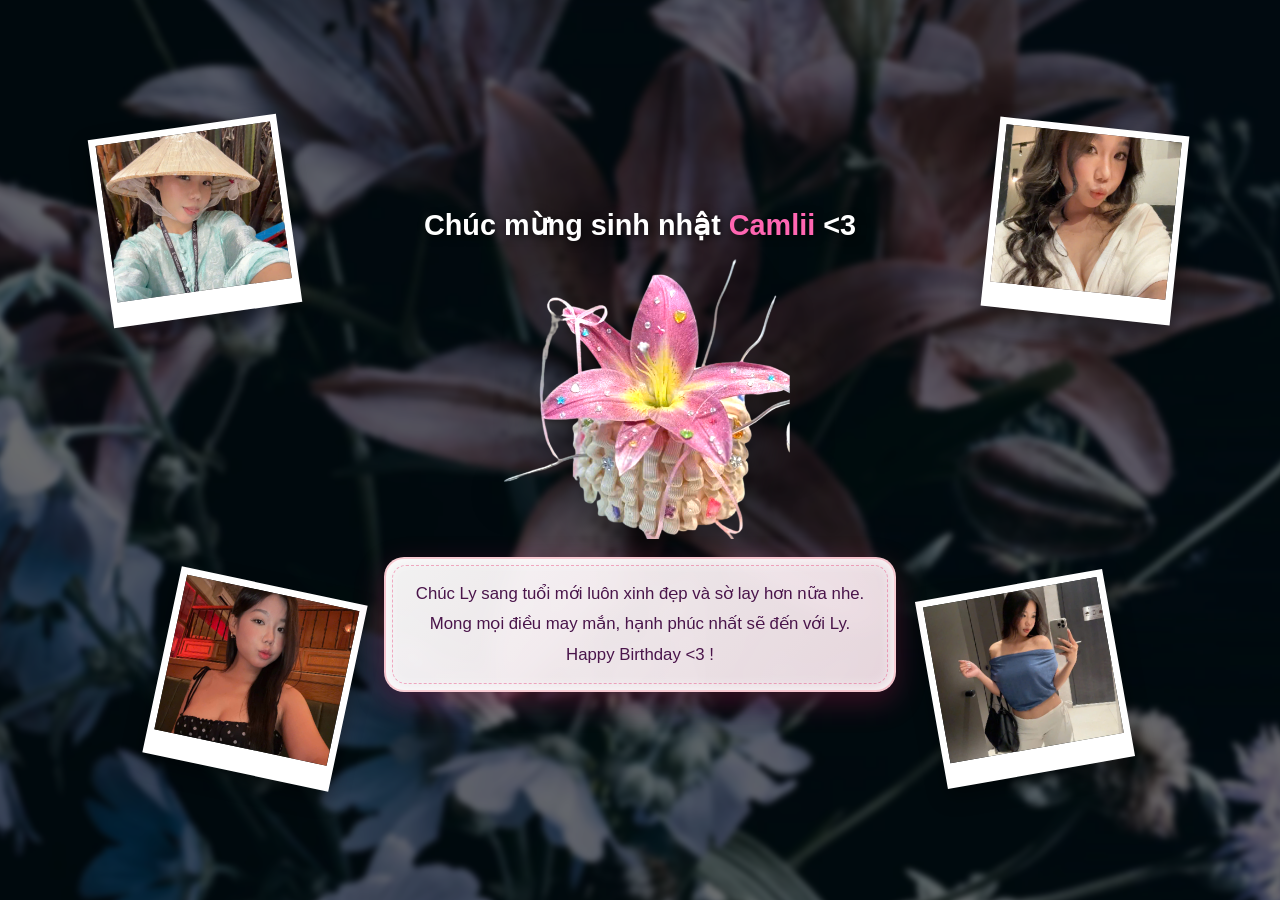
<file: index.html>
<!DOCTYPE html>
<html lang="vi">

<!DOCTYPE html>
<html lang="vi">

<head>
    <meta charset="UTF-8">
    <meta name="viewport" content="width=device-width, initial-scale=1.0">
    <title> HPBD Camlii :3 </title>

    <meta property="og:title" content="Happy Birthday Camlii">
    <meta property="og:description" content="🎂">
    <meta property="og:image" content="https://wyndang.github.io/HPBD-Camlii/cake.png">
    <meta property="og:url" content="https://wyndang.github.io/HPBD-Camlii/">
    <meta property="og:type" content="website">

    <!-- Cấu hình phụ cho Twitter/X và các nền tảng khác -->
    <meta name="twitter:card" content="summary_large_image">
    <meta name="twitter:title" content="Happy Birthday Camlii">
    <meta name="twitter:description" content="🎂">
    <meta name="twitter:image" content="https://wyndang.github.io/HPBD-Camlii/cake.png">

    <link rel="stylesheet" href="style.css">
    <link rel="icon" type="image/png" href="cake.png">
</head>

<body>
    <!-- Thẻ Audio chứa nhạc nền -->
    <audio id="bgMusic" loop>
        <source src="audio/background_music.mp3" type="audio/mpeg">
    </audio>

    <!-- Background 1 ảnh hoa ly (làm mờ và tối) -->
    <div class="bg-image"></div>

    <!-- Hiệu ứng hoa Ly bay vô tận rải đều toàn màn hình -->
    <div class="flower-container">
        <div class="flower flower-white f1"></div>
        <div class="flower flower-pink f2"></div>
        <div class="flower flower-white f3"></div>
        <div class="flower flower-pink f4"></div>
        <div class="flower flower-white f5"></div>
        <div class="flower flower-pink f6"></div>
        <div class="flower flower-white f7"></div>
        <div class="flower flower-pink f8"></div>
        <div class="flower flower-white f9"></div>
        <div class="flower flower-pink f10"></div>
        <div class="flower flower-white f11"></div>
        <div class="flower flower-pink f12"></div>
    </div>

    <main class="container">
        <!-- Khung chứa 4 ảnh -->
        <div class="images-wrapper">
            <img src="ly1.jpg" class="polaroid img1" alt="Camlii 1">
            <img src="ly2.jpg" class="polaroid img2" alt="Camlii 2">
            <img src="ly3.jpg" class="polaroid img3" alt="Camlii 3">
            <img src="ly4.jpg" class="polaroid img4" alt="Camlii 4">
        </div>

        <!-- Cột trung tâm: Lời chúc và bánh kem -->
        <div class="center-content">
            <h1 class="title">Chúc mừng sinh nhật <span class="heart">Camlii</span> &lt;3</h1>

            <div class="cake-wrapper">
                <img src="cake.png" class="cake-img" alt="Bánh kem">
            </div>

            <div class="wishes-box">
                <p>
                    Chúc Ly sang tuổi mới luôn xinh đẹp và sờ lay hơn nữa nhe.<br>
                    Mong mọi điều may mắn, hạnh phúc nhất sẽ đến với Ly.<br>
                    Happy Birthday &lt;3 !
                </p>
            </div>
        </div>
    </main>

    <!-- Script xử lý tự động phát nhạc -->
    <script>
        document.addEventListener("DOMContentLoaded", function () {
            var bgMusic = document.getElementById("bgMusic");

            // Hàm play nhạc
            function playMusic() {
                var playPromise = bgMusic.play();
                if (playPromise !== undefined) {
                    playPromise.catch(function (error) {
                        console.log("Trình duyệt chặn autoplay, đang chờ tương tác của người dùng...");
                    });
                }
            }

            // Cố gắng phát ngay khi load web
            playMusic();

            // Nếu bị chặn, phát nhạc ngay khi người dùng click hoặc chạm vào màn hình
            document.body.addEventListener('click', function () {
                bgMusic.play();
            }, { once: true }); // { once: true } giúp sự kiện chỉ chạy 1 lần duy nhất để tránh lỗi

            document.body.addEventListener('touchstart', function () {
                bgMusic.play();
            }, { once: true });
        });
    </script>
</body>

</html>
</file>
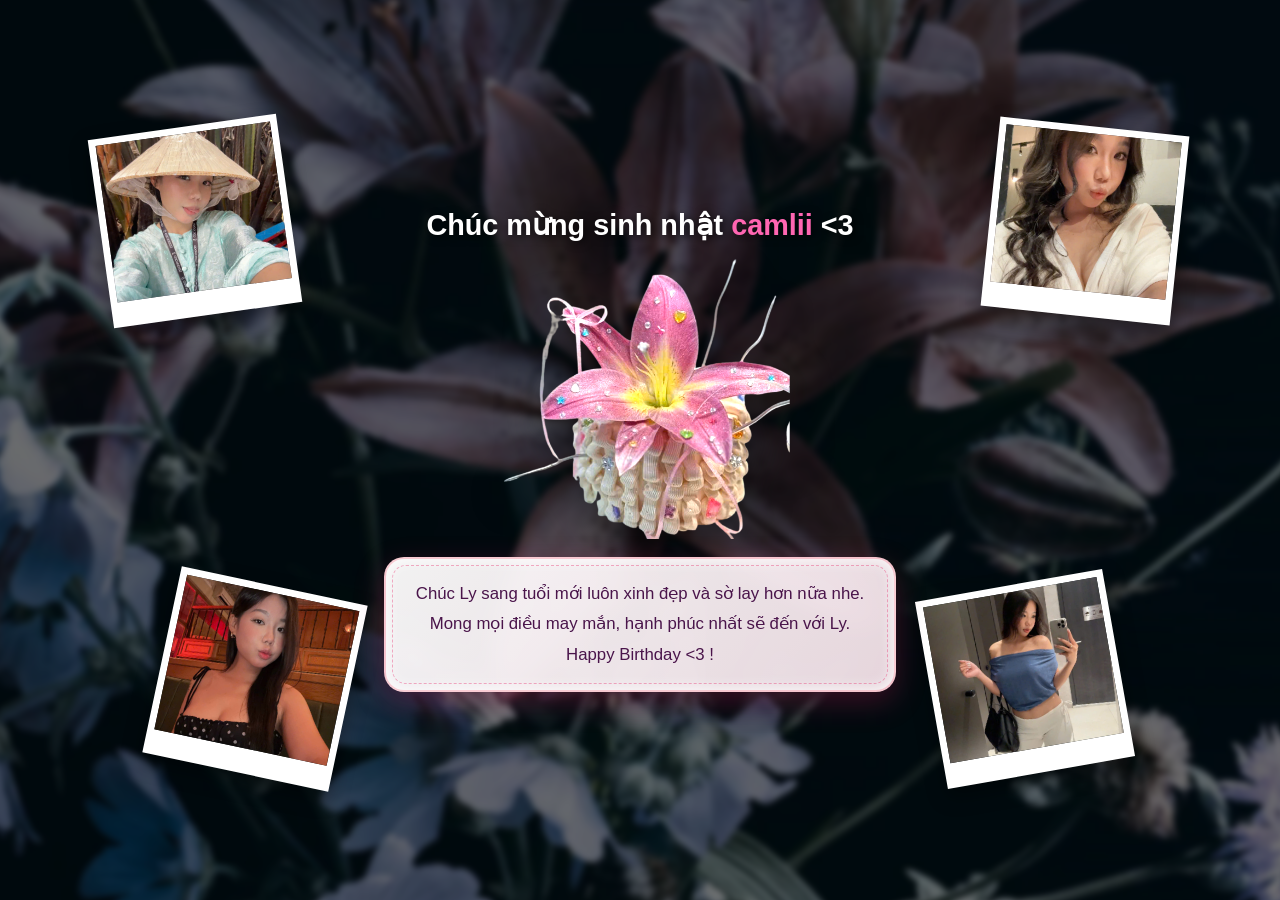
<file: birthday_web.html>
<!DOCTYPE html>
<html lang="vi">

<head>
    <meta charset="UTF-8">
    <meta name="viewport" content="width=device-width, initial-scale=1.0">
    <title>HDPD Camlii :3</title>
    <link rel="stylesheet" href="style.css">
    <link rel="icon" type="image/png" href="cake.png">
</head>

<body>
    <!-- Background 1 ảnh hoa ly (làm mờ và tối) -->
    <div class="bg-image"></div>

    <!-- Hiệu ứng hoa Ly bay vô tận rải đều toàn màn hình -->
    <div class="flower-container">
        <div class="flower flower-white f1"></div>
        <div class="flower flower-pink f2"></div>
        <div class="flower flower-white f3"></div>
        <div class="flower flower-pink f4"></div>
        <div class="flower flower-white f5"></div>
        <div class="flower flower-pink f6"></div>
        <div class="flower flower-white f7"></div>
        <div class="flower flower-pink f8"></div>
        <div class="flower flower-white f9"></div>
        <div class="flower flower-pink f10"></div>
        <div class="flower flower-white f11"></div>
        <div class="flower flower-pink f12"></div>
    </div>

    <main class="container">
        <!-- Khung chứa 4 ảnh: Desktop nằm 4 góc, Mobile/iPad nằm 1 hàng lơ lửng -->
        <div class="images-wrapper">
            <img src="ly1.jpg" class="polaroid img1" alt="Camlii 1">
            <img src="ly2.jpg" class="polaroid img2" alt="Camlii 2">
            <img src="ly3.jpg" class="polaroid img3" alt="Camlii 3">
            <img src="ly4.jpg" class="polaroid img4" alt="Camlii 4">
        </div>

        <!-- Cột trung tâm: Lời chúc và bánh kem -->
        <div class="center-content">
            <h1 class="title">Chúc mừng sinh nhật <span class="heart">camlii</span> &lt;3</h1>

            <div class="cake-wrapper">
                <img src="cake.png" class="cake-img" alt="Bánh kem">
            </div>

            <div class="wishes-box">
                <p>
                    Chúc Ly sang tuổi mới luôn xinh đẹp và sờ lay hơn nữa nhe.<br>
                    Mong mọi điều may mắn, hạnh phúc nhất sẽ đến với Ly.<br>
                    Happy Birthday &lt;3 !
                </p>
            </div>
        </div>
    </main>
</body>

</html>
</file>
<file: style.css>
/* Reset cơ bản */
* {
    margin: 0;
    padding: 0;
    box-sizing: border-box;
}

body {
    background-color: #111;
    font-family: 'Segoe UI', Tahoma, Geneva, Verdana, sans-serif;
    overflow-x: hidden;
    min-height: 100vh;
    display: flex;
    justify-content: center;
    align-items: center;
    position: relative;
}

/* Background hoa ly duy nhất: Làm mờ và tối */
.bg-image {
    position: fixed;
    top: -5%;
    left: -5%;
    width: 110%;
    height: 110%;
    background-image: url('lyly.png');
    background-size: cover;
    background-position: center;
    filter: blur(3px) brightness(0.45);
    z-index: -1;
    pointer-events: none;
}

/* Layout chính */
.container {
    position: relative;
    display: flex;
    justify-content: center;
    align-items: center;
    width: 100%;
    max-width: 1200px;
    min-height: 80vh;
    padding: 20px;
    z-index: 1;
}

/* Bao bọc ảnh */
.images-wrapper {
    position: absolute;
    width: 100%;
    height: 100%;
    top: 0;
    left: 0;
    pointer-events: none;
}

.center-content {
    display: flex;
    flex-direction: column;
    align-items: center;
    text-align: center;
    z-index: 2;
}

/* Text Hover Sinh Động - 1 hàng duy nhất */
.title {
    color: #ffffff;
    font-size: 1.8rem;
    white-space: nowrap;
    margin-bottom: 0px;
    transition: all 0.4s ease;
    text-shadow: 2px 2px 8px rgba(0, 0, 0, 0.8);
    cursor: default;
}

.title:hover {
    transform: scale(1.05);
    color: #ffb6c1;
    text-shadow: 3px 3px 10px rgba(0, 0, 0, 0.9);
}

.heart {
    color: #ff66b2;
    display: inline-block;
    transition: transform 0.3s;
}

.title:hover .heart {
    transform: scale(1.3) rotate(15deg);
}

/* Xử lý bánh kem: Kích thước PC đã giảm đi 1/3 */
.cake-wrapper {
    position: relative;
    width: 300px;
    /* Nhỏ lại khoảng 1/3 so với bản phóng to cũ (450px) */
    height: 300px;
    display: flex;
    justify-content: center;
    align-items: center;
    margin-bottom: 15px;
}

.cake-img {
    max-width: 100%;
    max-height: 100%;
    object-fit: contain;
    filter: brightness(1.25) contrast(1.15) drop-shadow(0 15px 20px rgba(0, 0, 0, 0.5));
    transition: transform 0.5s cubic-bezier(0.175, 0.885, 0.32, 1.275);
}

.cake-img:hover {
    transform: scale(1.1) translateY(-10px);
}

/* Khung lời chúc - Thiết kế phong cách tấm thiệp */
.wishes-box {
    position: relative;
    /* Hiệu ứng màu nền pha trộn (gradient) */
    background: linear-gradient(135deg, rgba(255, 255, 255, 0.95) 0%, rgba(255, 235, 242, 0.9) 100%);
    padding: 20px 30px;
    border-radius: 20px;
    /* Bo góc tròn trịa hơn */
    /* Hiệu ứng phát sáng màu hồng nhạt và đổ bóng viền chìm */
    box-shadow: 0 10px 30px rgba(233, 30, 99, 0.25), inset 0 0 15px rgba(255, 255, 255, 1);
    font-size: 1.05rem;
    line-height: 1.8;
    color: #4a154b;
    /* Màu chữ hồng tím đậm thanh lịch */
    font-weight: 500;
    max-width: 550px;
    backdrop-filter: blur(10px);
    transition: all 0.4s ease;
    border: 2px solid rgba(255, 182, 193, 0.6);
}

/* Viền đứt nét trang trí bên trong thiệp */
.wishes-box::before {
    content: '';
    position: absolute;
    top: 6px;
    left: 6px;
    right: 6px;
    bottom: 6px;
    border: 1.5px dashed rgba(233, 30, 99, 0.35);
    border-radius: 14px;
    pointer-events: none;
}

.wishes-box:hover {
    transform: translateY(-5px) scale(1.02);
    box-shadow: 0 15px 35px rgba(233, 30, 99, 0.4), inset 0 0 20px rgba(255, 255, 255, 1);
    border-color: rgba(255, 105, 180, 0.8);
}

/* Ảnh Polaroid kích thước PC (Giảm đi 1/3) */
.polaroid {
    width: 190px;
    /* Giảm 1/3 so với bản phóng to cũ (280px) */
    height: 190px;
    object-fit: cover;
    border: 7px solid #fff;
    border-bottom: 25px solid #fff;
    box-shadow: 0 8px 20px rgba(0, 0, 0, 0.4);
    transition: all 0.4s cubic-bezier(0.175, 0.885, 0.32, 1.275);
    cursor: pointer;
    position: absolute;
    pointer-events: auto;
}

.img1 {
    top: 5%;
    left: 5%;
    transform: rotate(-8deg);
}

.img2 {
    bottom: 5%;
    left: 10%;
    transform: rotate(12deg);
}

.img3 {
    top: 5%;
    right: 5%;
    transform: rotate(6deg);
}

.img4 {
    bottom: 5%;
    right: 10%;
    transform: rotate(-10deg);
}

.polaroid:hover {
    transform: scale(1.15) rotate(0deg) !important;
    box-shadow: 0 20px 40px rgba(0, 0, 0, 0.6);
    z-index: 20 !important;
}

/* Animation Hoa Ly Bay Rải Đều, Vô Tận Toàn Màn Hình */
.flower {
    position: fixed;
    top: -10vh;
    width: 40px;
    height: 40px;
    background-size: cover;
    opacity: 0;
    animation: fly linear infinite;
    z-index: 50;
    pointer-events: none;
}

.flower-white {
    background-image: url('data:image/svg+xml;utf8,<svg xmlns="http://www.w3.org/2000/svg" viewBox="0 0 24 24" fill="%23ffffff" stroke="%23e0e0e0" stroke-width="1"><path d="M12 2C8 2 5 8 5 12C5 16 8 22 12 22C16 22 19 16 19 12C19 8 16 2 12 2Z"/></svg>');
}

.flower-pink {
    background-image: url('data:image/svg+xml;utf8,<svg xmlns="http://www.w3.org/2000/svg" viewBox="0 0 24 24" fill="%23ff99cc" stroke="%23ff66b2" stroke-width="1"><path d="M12 2C8 2 5 8 5 12C5 16 8 22 12 22C16 22 19 16 19 12C19 8 16 2 12 2Z"/></svg>');
}

@keyframes fly {
    0% {
        transform: translateY(-10vh) rotate(0deg) scale(0.7);
        opacity: 0;
    }

    10% {
        opacity: 1;
    }

    90% {
        opacity: 1;
    }

    100% {
        transform: translateY(110vh) rotate(360deg) scale(1.3);
        opacity: 0;
    }
}

/* Chia tọa độ và tốc độ ngẫu nhiên phủ toàn màn hình */
.f1 {
    left: 5%;
    animation-duration: 6s;
    animation-delay: 0s;
}

.f2 {
    left: 15%;
    animation-duration: 8s;
    animation-delay: 2s;
}

.f3 {
    left: 25%;
    animation-duration: 7s;
    animation-delay: 4s;
}

.f4 {
    left: 35%;
    animation-duration: 9s;
    animation-delay: 1s;
}

.f5 {
    left: 45%;
    animation-duration: 6.5s;
    animation-delay: 3s;
}

.f6 {
    left: 55%;
    animation-duration: 8.5s;
    animation-delay: 0.5s;
}

.f7 {
    left: 65%;
    animation-duration: 7.5s;
    animation-delay: 2.5s;
}

.f8 {
    left: 75%;
    animation-duration: 6s;
    animation-delay: 1.5s;
}

.f9 {
    left: 85%;
    animation-duration: 9s;
    animation-delay: 4.5s;
}

.f10 {
    left: 95%;
    animation-duration: 7s;
    animation-delay: 0.2s;
}

.f11 {
    left: 50%;
    animation-duration: 8s;
    animation-delay: 5s;
}

.f12 {
    left: 10%;
    animation-duration: 6.5s;
    animation-delay: 3.5s;
}

/* Responsive cho iPad/Tablet (Màn hình 768px -> 1024px) */
@media (max-width: 1024px) {
    .container {
        flex-direction: column;
        justify-content: flex-start;
        padding-top: 30px;
    }

    .images-wrapper {
        position: relative;
        display: flex;
        flex-direction: row;
        justify-content: center;
        align-items: center;
        gap: 10px;
        margin-bottom: 20px;
        pointer-events: auto;
    }

    .polaroid {
        position: relative;
        top: auto;
        left: auto;
        right: auto;
        bottom: auto;
        width: 140px;
        height: 140px;
        border-width: 5px;
        border-bottom-width: 20px;
    }

    .img1 {
        z-index: 1;
        transform: rotate(-8deg) translateY(10px);
    }

    .img2 {
        z-index: 2;
        transform: rotate(10deg) translateY(-15px);
    }

    .img3 {
        z-index: 3;
        transform: rotate(-6deg) translateY(12px);
    }

    .img4 {
        z-index: 4;
        transform: rotate(12deg) translateY(-8px);
    }

    .title {
        font-size: 1.3rem;
    }

    .cake-wrapper {
        width: 240px;
        height: 240px;
    }
}

/* Responsive cho Điện thoại (Mobile nhỏ hơn 600px) */
@media (max-width: 600px) {
    .images-wrapper {
        gap: 3px;
        margin-bottom: 60px;
    }

    .polaroid {
        width: 110px;
        height: 110px;
        margin: 0 -12px;
        border-width: 4px;
        border-bottom-width: 15px;
    }

    .img1 {
        transform: rotate(-10deg) translateY(5px);
    }

    .img2 {
        transform: rotate(8deg) translateY(-10px);
    }

    .img3 {
        transform: rotate(-5deg) translateY(8px);
    }

    .img4 {
        transform: rotate(12deg) translateY(-5px);
    }

    .title {
        font-size: 1.2rem;
        margin-bottom: 5px;
    }

    .cake-wrapper {
        width: 250px;
        height: 250px;
        margin-bottom: 30px;
    }

    .wishes-box {
        padding: 15px 18px;
        font-size: 0.9rem;
        width: 100%;
    }
}
</file>
